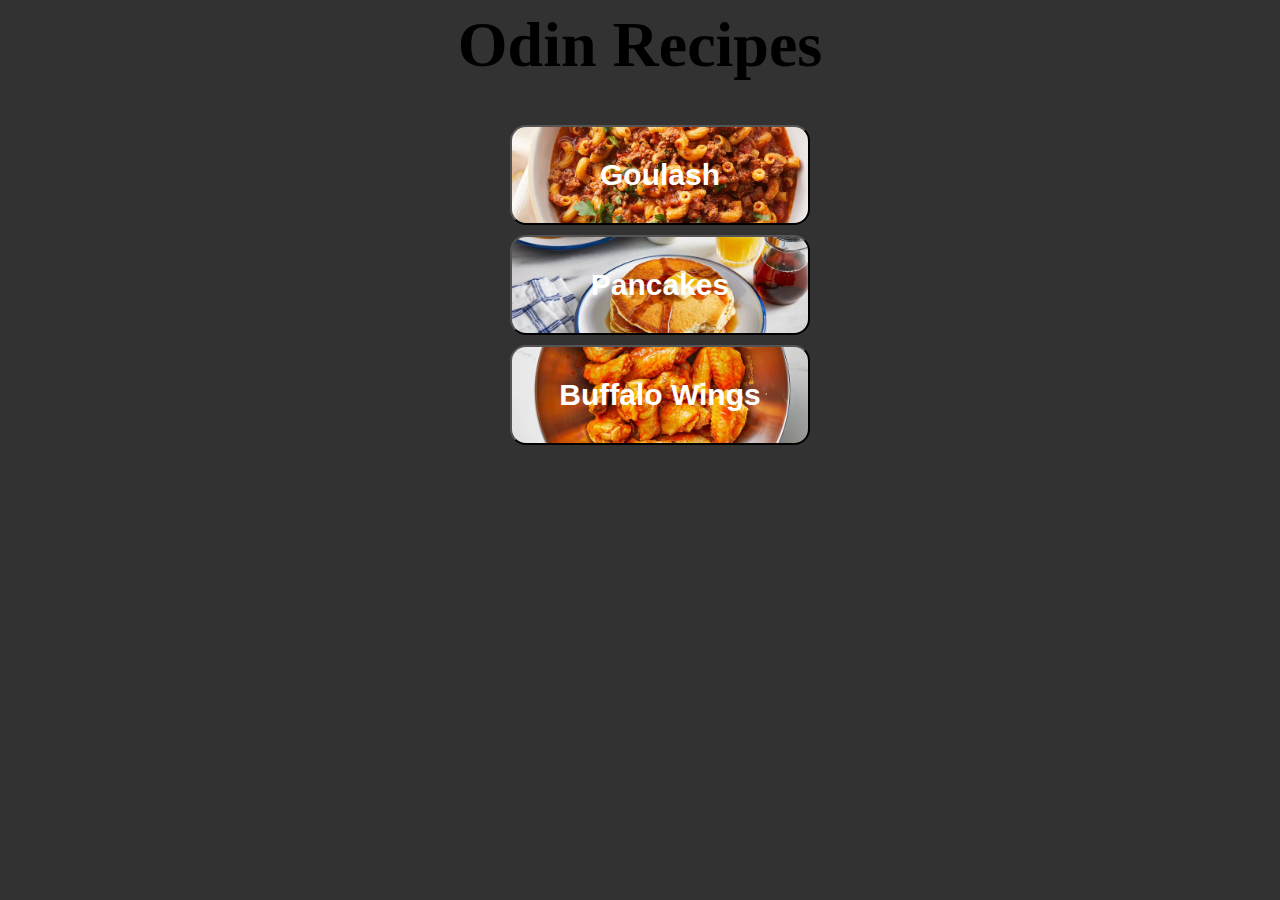
<file: index.html>
<!DOCTYPE html>
<html lang="en">
<head>
    <meta charset="UTF-8">
    <meta name="viewport" content="width=device-width, initial-scale=1.0">
    <title>Odin Recipes</title>
    <link rel="stylesheet" href="./styles.css">
    
</head>
<body>
    
    <h1 class="title">Odin Recipes</h1>
    <ul id="list">
        <li><button id="goulash" role="link"><a href="./recipes/goulash.html" target="_blank">Goulash</a></button></li>
        <li><button id="pancakes" role="link"><a href="./recipes/pancakes.html" target="_blank">Pancakes</a></button></li>
        <li><button id="bufwings" role="link"><a href="./recipes/bufwings.html" target="_blank">Buffalo Wings</a></button></li>    
    </ul>
    
    
</body>
</html>
</file>
<file: styles.css>
html {
    background-color: #333233;
}

.title{
    font-size: 64px;
    margin-top: 0px;
    text-align: center;
    
}

button:hover {
    background-color: white;
}

button {
    height: 100px;
    width: 300px;
    text-align: center;
    margin-bottom: 10px;
    background-color:#5c5c5c;
    border-radius: 16px;
}

#list {
    font-weight: bold;
    font-size: 15px;
    font-family: 'Courier New', Courier, monospace;
    text-align: center;
    list-style-type: none;
}

#goulash { 
    background-image: url(./imgs/goulash.jpg);
    background-size: cover;
    background-position: center;
    font-weight: bold;
}

#pancakes { 
    background-image: url(./imgs/pancake.jpg);
    background-size: cover;
    background-position: center;
    font-weight: bold;
}

#bufwings { 
    background-image: url(./imgs/bufwings.jpg);
    background-size: cover;
    background-position: center;
    font-weight: bold;
}

a {
    text-decoration: none;
    font-size: 30px;
    color: white;
}
</file>
